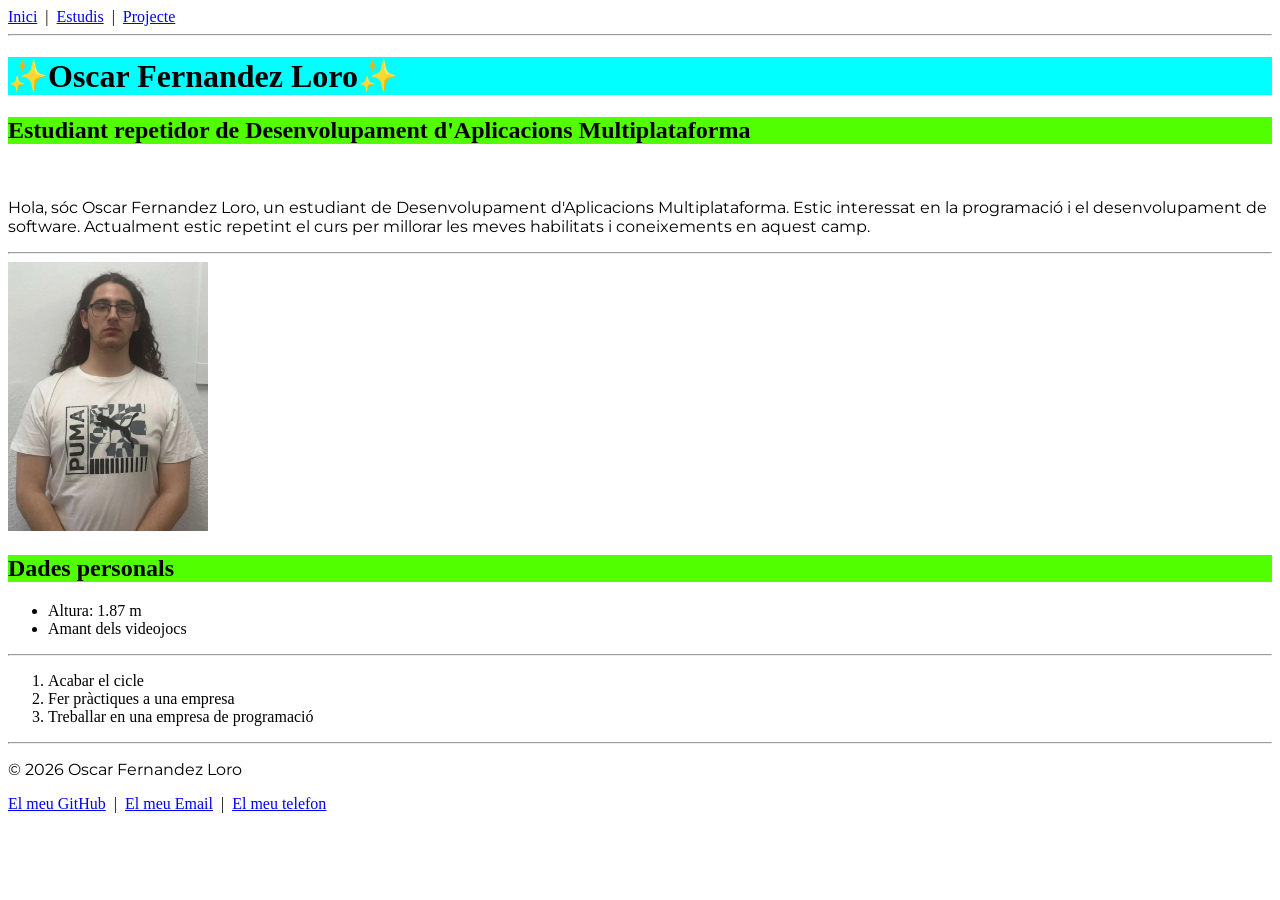
<file: index.html>
<!DOCTYPE html>
<html xmlns="http://www.w3.org/1999/xhtml" lang="ca">
<head>
    <meta charset="UTF-8">
    <title>Curriculum</title>
    <link rel="stylesheet" href="estils.css">
    <link rel="preconnect" href="https://fonts.googleapis.com">
    <link rel="preconnect" href="https://fonts.gstatic.com" crossorigin>
    <link href="https://fonts.googleapis.com/css2?family=Montserrat:ital,wght@0,100..900;1,100..900&display=swap" rel="stylesheet"> 
</head>
<body>
    <header>
            <nav>
                <a href="index.html">Inici</a>
                &nbsp;|&nbsp;
                <a href="estudis.html">Estudis</a>
                &nbsp;|&nbsp;
                <a href="projecte.html">Projecte</a>
            </nav>
            <hr>
    </header>
    <h1 class="nombre">Oscar Fernandez Loro</h1>
    <h2>Estudiant repetidor de Desenvolupament d'Aplicacions Multiplataforma</h2>
    <br>
    <p>Hola, sóc Oscar Fernandez Loro, un estudiant de Desenvolupament d'Aplicacions Multiplataforma. Estic interessat en la programació i el desenvolupament de software. Actualment estic repetint el curs per millorar les meves habilitats i coneixements en aquest camp.</p>
    <hr>
    <img src="imatges/perfil.jpg" width="200" alt="Foto mia">

    <h2>Dades personals</h2>
    <ul>
        <li>Altura: 1.87 m</li>
        <li>Amant dels videojocs</li>
    </ul>
    <hr>
    <ol>
        <li>Acabar el cicle</li>
        <li>Fer pràctiques a una empresa</li>
        <li>Treballar en una empresa de programació</li>
    </ol>
    <footer>
        <hr>
        <p>© 2026 Oscar Fernandez Loro</p>
        <a  href="https://github.com/ofernandez67" target="_blank">El meu GitHub</a>
        &nbsp;|&nbsp;
        <a href="mailto:ofernandez@ieti.cat">El meu Email</a>
        &nbsp;|&nbsp;
        <a href="tel:+34655533707">El meu telefon</a>
    </footer>
</body>
</html>
</file>
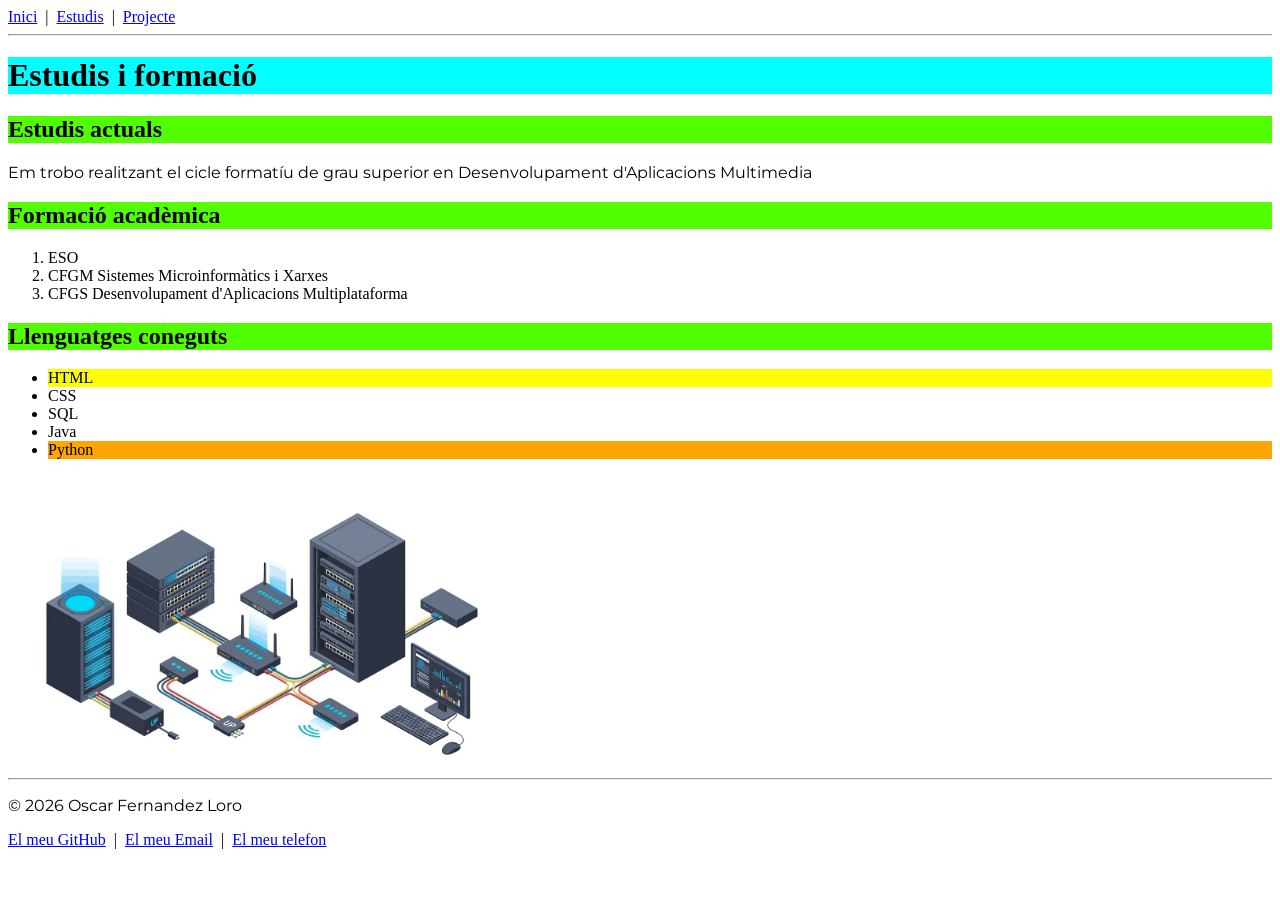
<file: estudis.html>
<!DOCTYPE html>
<html xmlns="http://www.w3.org/1999/xhtml" lang="ca">
<head>
    <meta charset="UTF-8">
    <title>Estudis</title>
    <link rel="stylesheet" href="estils.css">
    <link rel="preconnect" href="https://fonts.googleapis.com">
    <link rel="preconnect" href="https://fonts.gstatic.com" crossorigin>
    <link href="https://fonts.googleapis.com/css2?family=Montserrat:ital,wght@0,100..900;1,100..900&display=swap" rel="stylesheet">
</head>
<body>
    <header>
            <nav>
                <a href="index.html">Inici</a>
                &nbsp;|&nbsp;
                <a href="estudis.html">Estudis</a>
                &nbsp;|&nbsp;
                <a href="projecte.html">Projecte</a>
            </nav>
            <hr>
    </header>

    <h1>Estudis i formació</h1>
    <h2>Estudis actuals</h2>
    <p>Em trobo realitzant el cicle formatíu de grau superior en Desenvolupament d'Aplicacions Multimedia</p>
    <h2>Formació acadèmica</h2>
    <ol>
        <li>ESO</li>
        <li>CFGM Sistemes Microinformàtics i Xarxes</li>
        <li>CFGS Desenvolupament d'Aplicacions Multiplataforma</li>
    </ol>
    <h2>Llenguatges coneguts</h2>
    <ul id="leng">
        <li>HTML</li>
        <li>CSS</li>
        <li>SQL</li>
        <li>Java</li>
        <li>Python</li>
    </ul>
    <br>
    <img src="imatges/estudis.jpg" width="500">

       <footer>
        <hr>
        <p>© 2026 Oscar Fernandez Loro</p>
        <a href="https://github.com/ofernandez67" target="_blank">El meu GitHub</a>
        &nbsp;|&nbsp;
        <a href="mailto:ofernandez@ieti.cat">El meu Email</a>
        &nbsp;|&nbsp;
        <a href="tel:+34655533707">El meu telefon</a>
    </footer>
</body>
</html>
</file>
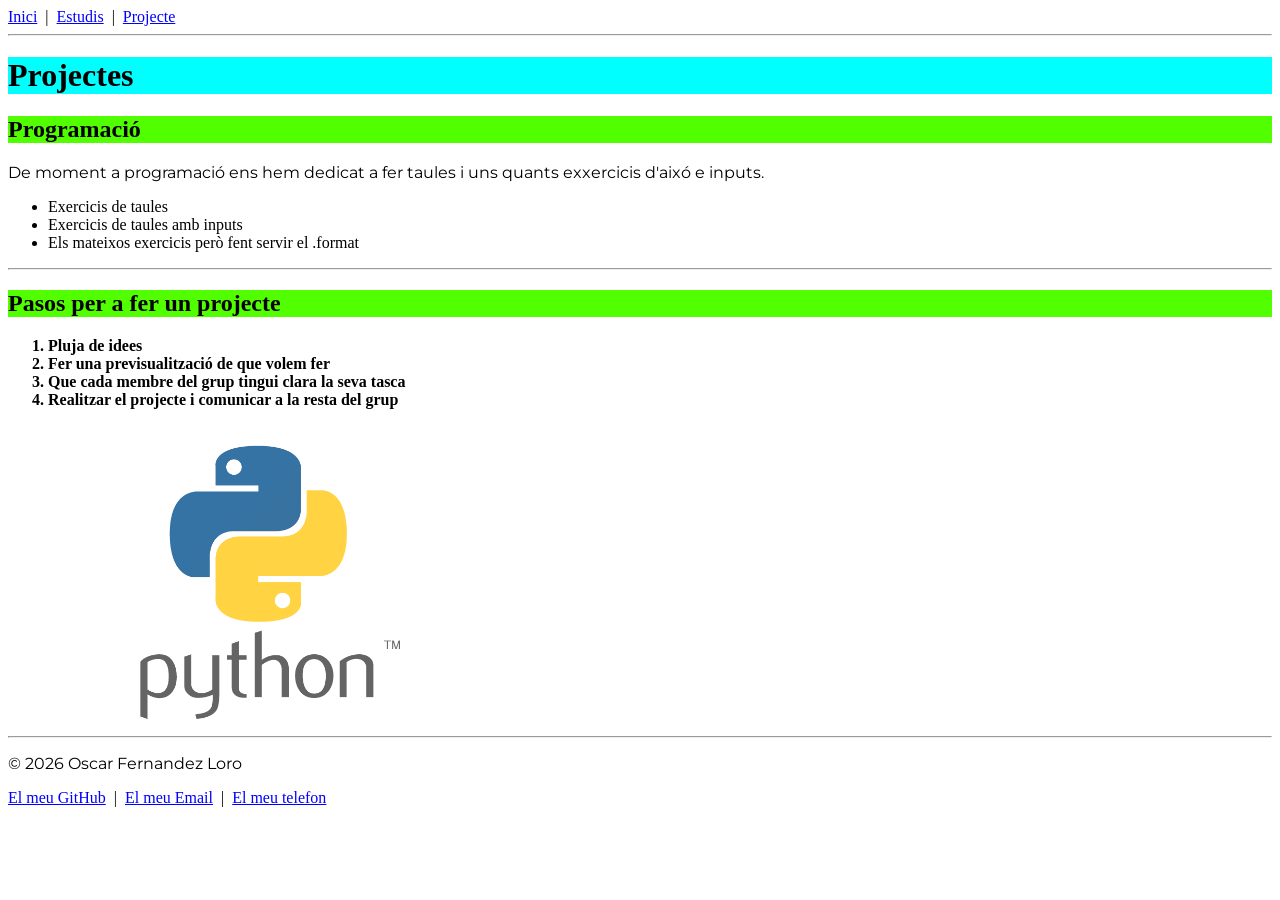
<file: projecte.html>
<!DOCTYPE html>
<html xmlns="http://www.w3.org/1999/xhtml" lang="ca">
<head>
    <meta charset="UTF-8">
    <title>Projecte</title>
    <link rel="stylesheet" href="estils.css">
    <link rel="preconnect" href="https://fonts.googleapis.com">
    <link rel="preconnect" href="https://fonts.gstatic.com" crossorigin>
    <link href="https://fonts.googleapis.com/css2?family=Montserrat:ital,wght@0,100..900;1,100..900&display=swap" rel="stylesheet">
</head>
<body>
    <header></header>
            <nav>
                <a href="index.html">Inici</a>
                &nbsp;|&nbsp;
                <a href="estudis.html">Estudis</a>
                &nbsp;|&nbsp;
                <a href="projecte.html">Projecte</a>
                <hr>
            </nav>
    </header>

    <h1>Projectes</h1>

    <h2>Programació</h2>
    <p>De moment a programació ens hem dedicat a fer taules i uns quants exxercicis d'aixó e inputs.</p>
    <ul>
        <li>Exercicis de taules</li>
        <li>Exercicis de taules amb inputs</li>
        <li>Els mateixos exercicis però fent servir el .format</li>
    </ul>
    <hr>
    <h2>Pasos per a fer un projecte</h2>
    <ol id="proj">
        <li>Pluja de idees</li>
        <li>Fer una previsualització de que volem fer</li>
        <li>Que cada membre del grup tingui clara la seva tasca</li>
        <li>Realitzar el projecte i comunicar a la resta del grup</li>
    </ol>
    <br>
    <img src="imatges/Projecte.jpg" width="500">

       <footer>
        <hr>
        <p>© 2026 Oscar Fernandez Loro</p>
        <a href="https://github.com/ofernandez67" target="_blank">El meu GitHub</a>
        &nbsp;|&nbsp;
        <a href="mailto:ofernandez@ieti.cat">El meu Email</a>
        &nbsp;|&nbsp;
        <a href="tel:+34655533707">El meu telefon</a>
    </footer>
</body>
</html>
</file>
<file: estils.css>
h1{
    background-color: cyan;

}
h2{
    background-color:rgb(81, 255, 0);
}

.nombre::before, .nombre::after{
    content: "✨";
}

a {
color: blue;
}

a:hover{
    color: red;

}


#proj > li {
font-weight: bold;
}

#leng li:first-child {
background-color: yellow;
}

#leng li:last-child {
background-color: orange;
}


p {
    font-family: "Montserrat", sans-serif;
}
</file>
